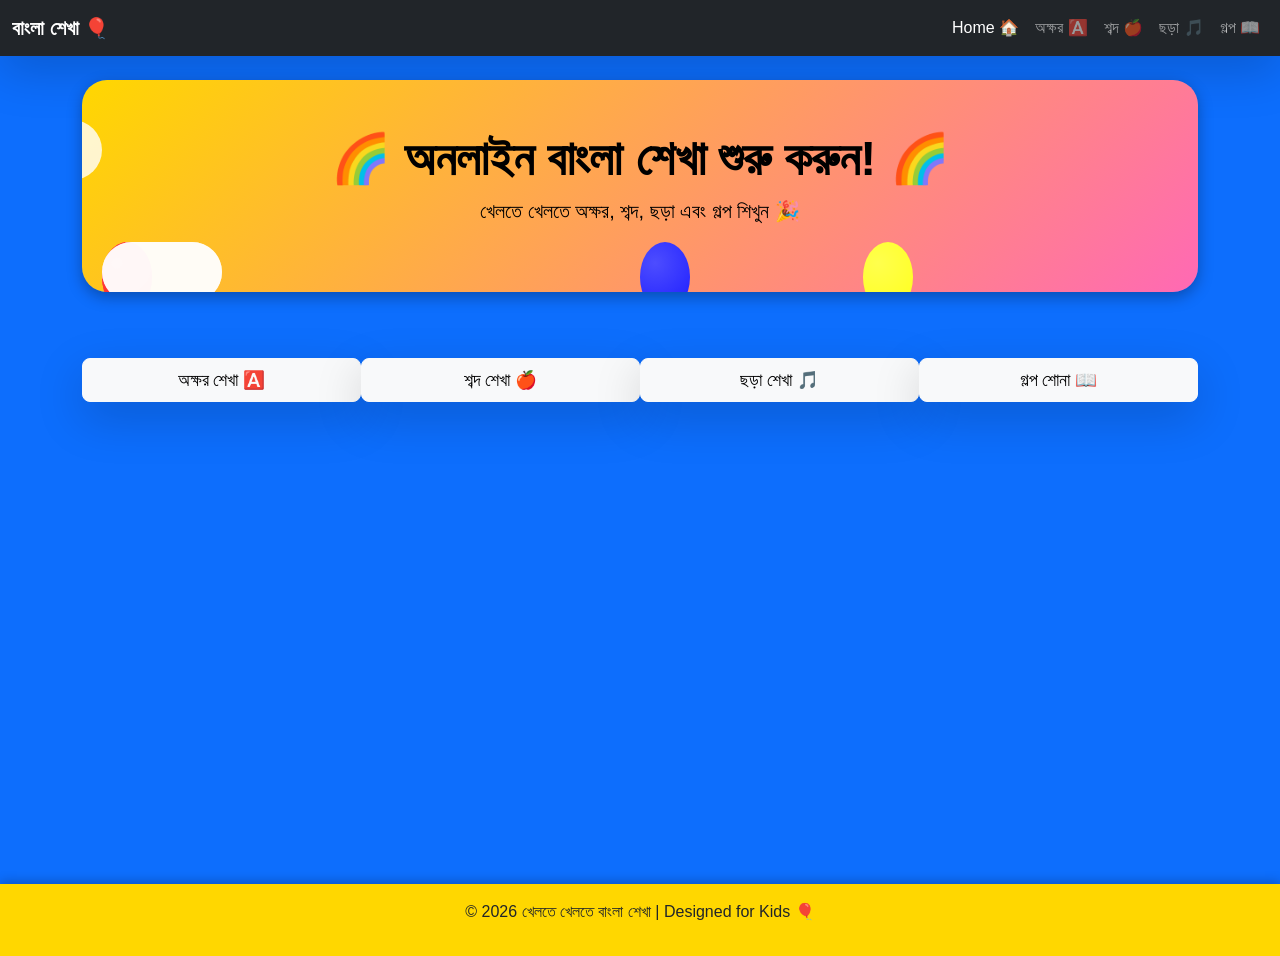
<file: index.html>
<!DOCTYPE html>
<html lang="bn">
<head>
<meta charset="UTF-8">
<meta name="viewport" content="width=device-width, initial-scale=1">
<title>🎉 খেলতে খেলতে প্রথম বাংলা শেখা 🎉</title>
<link href="https://cdn.jsdelivr.net/npm/bootstrap@5.3.1/dist/css/bootstrap.min.css" rel="stylesheet">
<link rel="stylesheet" href="style.css">
<style>
/* Banner */
.banner {
    position: relative;
    background: linear-gradient(135deg, #FFD700, #FF69B4);
    color: #fff;
    border-radius: 25px;
    padding: 50px 20px;
    overflow: hidden;
    margin-bottom: 50px;
    box-shadow: 0 5px 15px rgba(0,0,0,0.3);
    text-align: center;
}

/* Balloon style */
.balloon {
    position: absolute;
    width: 50px;
    height: 70px;
    border-radius: 50% 50% 50% 50%;
    background: radial-gradient(circle at 30% 30%, #ff4d4d, #ff1a1a);
    animation: float 8s infinite ease-in-out;
}

.balloon::after {
    content: '';
    position: absolute;
    bottom: -20px;
    left: 50%;
    width: 2px;
    height: 20px;
    background: #333;
}

/* Different balloon colors */
.balloon:nth-child(1) { background: radial-gradient(circle at 30% 30%, #ff4d4d, #ff1a1a); animation-delay: 0s; left: 10%; }
.balloon:nth-child(2) { background: radial-gradient(circle at 30% 30%, #4dff4d, #1aff1a); animation-delay: 2s; left: 30%; }
.balloon:nth-child(3) { background: radial-gradient(circle at 30% 30%, #4d4dff, #1a1aff); animation-delay: 4s; left: 50%; }
.balloon:nth-child(4) { background: radial-gradient(circle at 30% 30%, #ffff4d, #ffff1a); animation-delay: 6s; left: 70%; }

/* Balloon animation */
@keyframes float {
    0% { transform: translateY(100px) rotate(0deg); }
    50% { transform: translateY(-50px) rotate(10deg); }
    100% { transform: translateY(100px) rotate(-10deg); }
}

/* Cloud style */
.cloud {
    position: absolute;
    width: 120px;
    height: 60px;
    background: #fff;
    border-radius: 60px;
    opacity: 0.8;
    animation: cloudMove 20s linear infinite;
}

.cloud:nth-child(5) { top: 20px; left: -150px; animation-duration: 25s; }
.cloud:nth-child(6) { top: 60px; left: -200px; animation-duration: 30s; }
.cloud:nth-child(7) { top: 40px; left: -100px; animation-duration: 22s; }

@keyframes cloudMove {
    0% { transform: translateX(0); }
    100% { transform: translateX(120vw); }
}

h1.display-5, p.lead {
    z-index: 10;
    position: relative;
    color: #000;
}
</style>
</head>
<body class="bg-primary text-white">
<!-- Navbar -->
<nav class="navbar navbar-expand-lg navbar-dark bg-dark shadow-lg">
  <div class="container-fluid">
    <a class="navbar-brand fw-bold" href="#">বাংলা শেখা 🎈</a>
    <button class="navbar-toggler" type="button" data-bs-toggle="collapse" data-bs-target="#navbarNav"
      aria-controls="navbarNav" aria-expanded="false" aria-label="Toggle navigation">
      <span class="navbar-toggler-icon"></span>
    </button>
    <div class="collapse navbar-collapse justify-content-end" id="navbarNav">
      <ul class="navbar-nav">
        <li class="nav-item"><a class="nav-link active" href="index.html">Home 🏠</a></li>
        <li class="nav-item"><a class="nav-link" href="letters.html">অক্ষর 🅰️</a></li>
        <li class="nav-item"><a class="nav-link" href="words.html">শব্দ 🍎</a></li>
        <li class="nav-item"><a class="nav-link" href="poems.html">ছড়া 🎵</a></li>
        <li class="nav-item"><a class="nav-link" href="stories.html">গল্প 📖</a></li>
      </ul>
    </div>
  </div>
</nav>

<!-- Animated Banner -->
<div class="container mt-4">
    <div class="banner">
        <h1 class="display-5 fw-bold">🌈 অনলাইন বাংলা শেখা শুরু করুন! 🌈</h1>
        <p class="lead">খেলতে খেলতে অক্ষর, শব্দ, ছড়া এবং গল্প শিখুন 🎉</p>

        <!-- Balloons -->
        <div class="balloon"></div>
        <div class="balloon"></div>
        <div class="balloon"></div>
        <div class="balloon"></div>

        <!-- Clouds -->
        <div class="cloud"></div>
        <div class="cloud"></div>
        <div class="cloud"></div>
    </div>
</div>

<!-- Main Menu Buttons -->
<div class="container text-center mt-5">
    <div class="row mt-5 g-3 justify-content-center">
        <div class="col-12 d-flex">
           <div class="col-md-3 col-sm-6 ">
            <a href="letters.html" class="btn btn-light btn-lg w-100 shadow-lg">অক্ষর শেখা 🅰️</a>
        </div>
        <div class="col-md-3 col-sm-6">
            <a href="words.html" class="btn btn-light btn-lg w-100 shadow-lg">শব্দ শেখা 🍎</a>
        </div>
        <div class="col-md-3 col-sm-6">
            <a href="poems.html" class="btn btn-light btn-lg w-100 shadow-lg">ছড়া শেখা 🎵</a>
        </div>
        <div class="col-md-3 col-sm-6 ">
            <a href="stories.html" class="btn btn-light btn-lg w-100 shadow-lg">গল্প শোনা 📖</a>
        </div>  
        </div>
       <div class="col-12 d-flex py-5  justify-content-center">
         <div class="col-4 col-sm-6">
            <iframe width="560" height="315" src="https://www.youtube.com/embed/9xgh8bww0uc?si=xJUAAcAMRT_BK1hu" title="YouTube video player" frameborder="0" allow="accelerometer; autoplay; clipboard-write; encrypted-media; gyroscope; picture-in-picture; web-share" referrerpolicy="strict-origin-when-cross-origin" allowfullscreen></iframe>
        </div>
        <div class="col-4 col-sm-6">
            <iframe width="560" height="315" src="https://www.youtube.com/embed/8usppdQkBk0?si=Lsgjgft-w-QGukUo" title="YouTube video player" frameborder="0" allow="accelerometer; autoplay; clipboard-write; encrypted-media; gyroscope; picture-in-picture; web-share" referrerpolicy="strict-origin-when-cross-origin" allowfullscreen></iframe>
        </div>
         <div class="col-4 col-sm-6">
            <iframe width="560" height="315" src="https://www.youtube.com/embed/9yWMdCKCxow?si=EVfTIQvhnRxRNnj0" title="YouTube video player" frameborder="0" allow="accelerometer; autoplay; clipboard-write; encrypted-media; gyroscope; picture-in-picture; web-share" referrerpolicy="strict-origin-when-cross-origin" allowfullscreen></iframe>
        </div>
       </div>
    </div>
</div>

<!-- Footer -->
<footer class="mt-5 p-3 text-center text-dark" style="background: #ffd700; box-shadow: 0 -3px 10px rgba(0,0,0,0.2);">
    <p>© 2026 খেলতে খেলতে বাংলা শেখা | Designed for Kids 🎈</p>
</footer>

<script src="https://cdn.jsdelivr.net/npm/bootstrap@5.3.1/dist/js/bootstrap.bundle.min.js"></script>
</body>
</html>
</file>
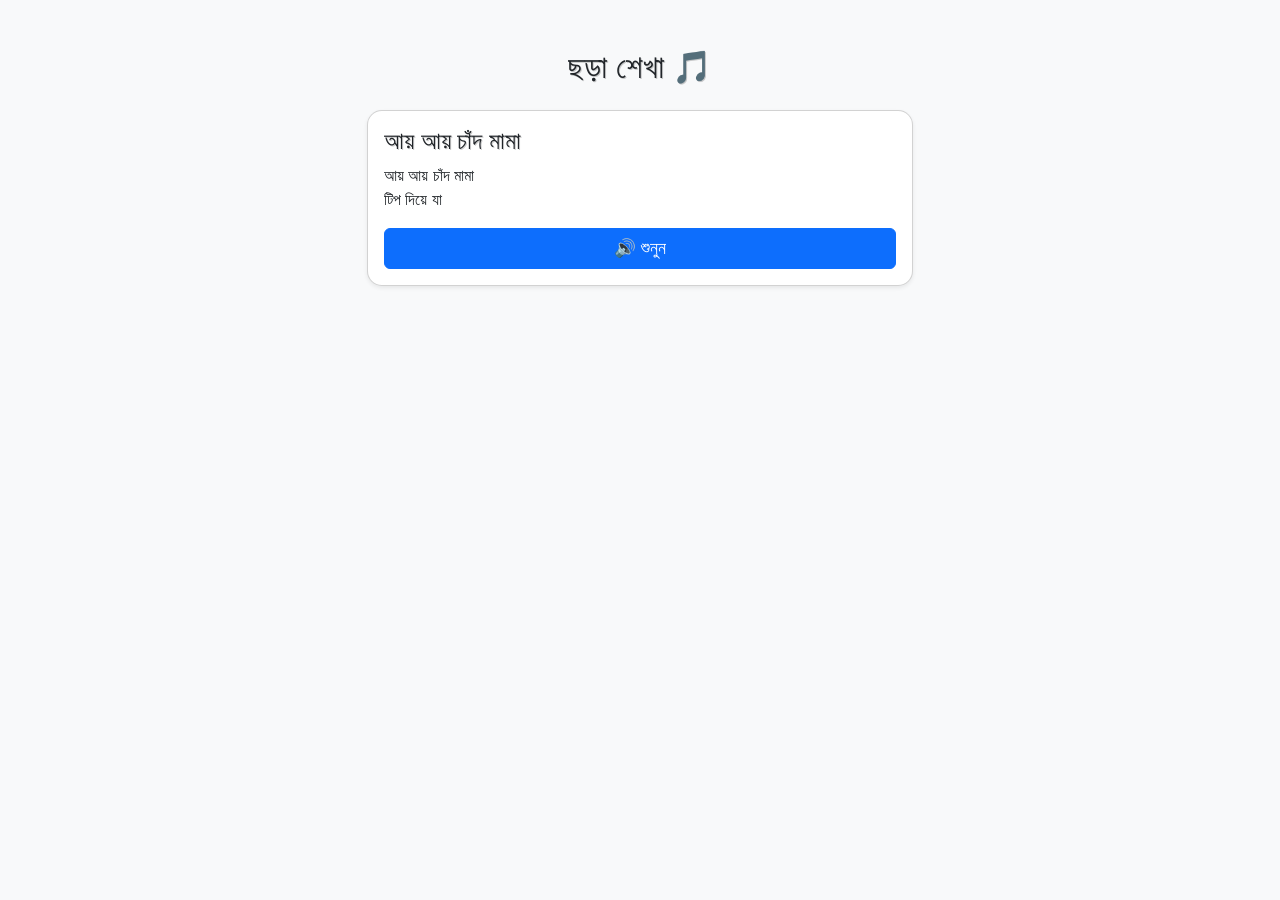
<file: poems.html>
<!DOCTYPE html>
<html lang="bn">
<head>
<meta charset="UTF-8">
<meta name="viewport" content="width=device-width, initial-scale=1">
<title>ছড়া শেখা 🎵</title>
<link href="https://cdn.jsdelivr.net/npm/bootstrap@5.3.1/dist/css/bootstrap.min.css" rel="stylesheet">
<link rel="stylesheet" href="style.css">
</head>
<body class="bg-light text-dark">

<div class="container mt-5">
    <h2 class="text-center mb-4">ছড়া শেখা 🎵</h2>
    <div id="poemsContainer" class="row justify-content-center"></div>
</div>

<script>
function playAudio(file) {
    new Audio(file).play();
}

fetch('bangla_dataset.json')
  .then(res => res.json())
  .then(data => {
      const container = document.getElementById('poemsContainer');
      data.poems.forEach(poem => {
          const col = document.createElement('div');
          col.className = 'col-md-6 mb-3';
          col.innerHTML = `
              <div class="card p-3 shadow-sm">
                  <h4 class="card-title">${poem.title}</h4>
                  <p style="white-space: pre-line;">${poem.poem_text}</p>
                  <button class="btn btn-primary" onclick="playAudio('${poem.audio}')">🔊 শুনুন</button>
              </div>`;
          container.appendChild(col);
      });
  });
</script>
</body>
</html>
</file>
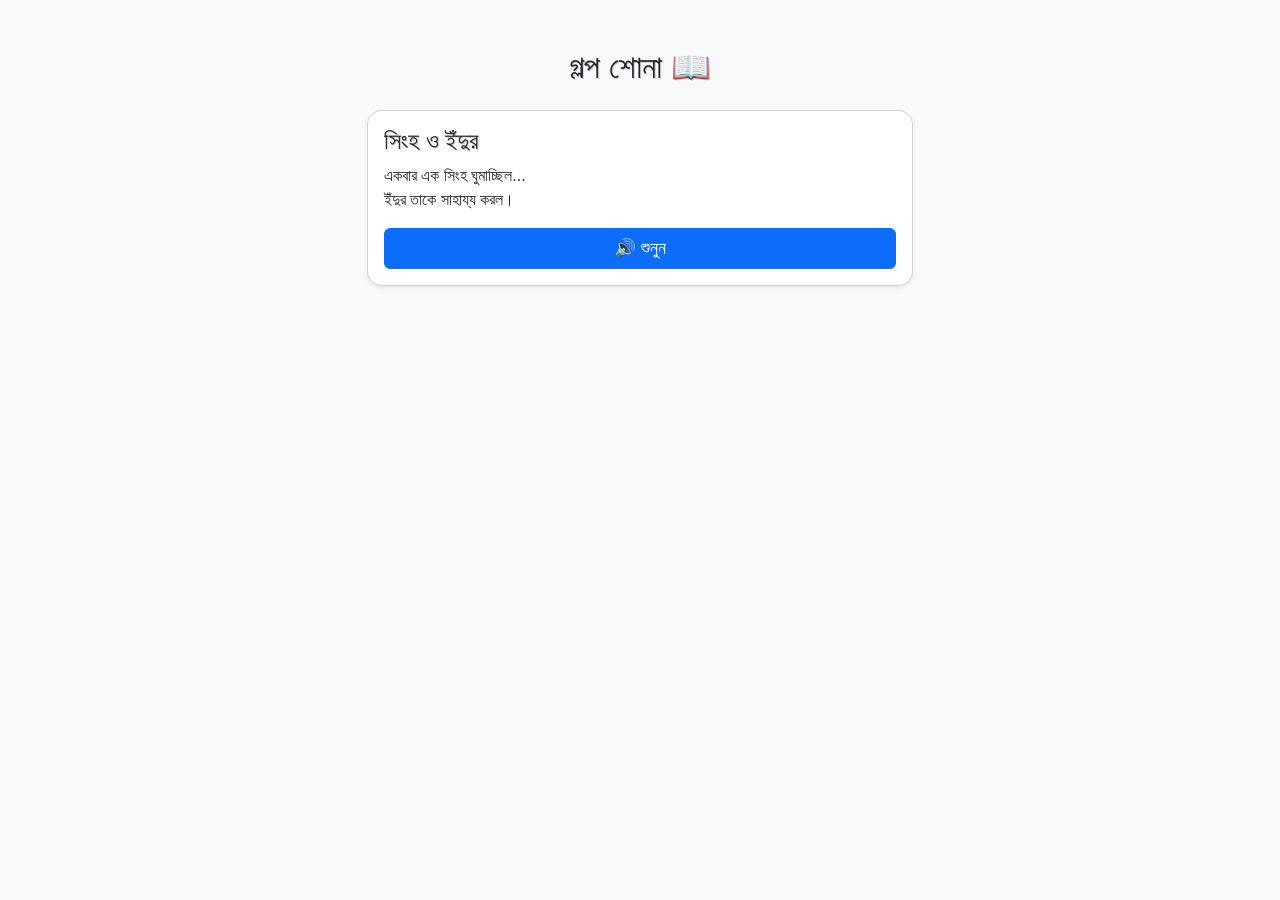
<file: stories.html>
<!DOCTYPE html>
<html lang="bn">
<head>
<meta charset="UTF-8">
<meta name="viewport" content="width=device-width, initial-scale=1">
<title>গল্প শোনা 📖</title>
<link href="https://cdn.jsdelivr.net/npm/bootstrap@5.3.1/dist/css/bootstrap.min.css" rel="stylesheet">
<link rel="stylesheet" href="style.css">
</head>
<body class="bg-light text-dark">

<div class="container mt-5">
    <h2 class="text-center mb-4">গল্প শোনা 📖</h2>
    <div id="storiesContainer" class="row justify-content-center"></div>
</div>

<script>
function playAudio(file) {
    new Audio(file).play();
}

fetch('bangla_dataset.json')
  .then(res => res.json())
  .then(data => {
      const container = document.getElementById('storiesContainer');
      data.stories.forEach(story => {
          const col = document.createElement('div');
          col.className = 'col-md-6 mb-3';
          col.innerHTML = `
              <div class="card p-3 shadow-sm">
                  <h4 class="card-title">${story.title}</h4>
                  <p style="white-space: pre-line;">${story.content}</p>
                  <button class="btn btn-primary" onclick="playAudio('${story.audio}')">🔊 শুনুন</button>
              </div>`;
          container.appendChild(col);
      });
  });
</script>
</body>
</html>
</file>
<file: style.css>
body {
    font-family: 'Noto Sans Bengali', sans-serif;
}

h2, h3, h4 {
    text-shadow: 1px 1px #00000033;
}

.card {
    border-radius: 15px;
    transition: transform 0.3s;
}

.card:hover {
    transform: scale(1.05);
}

.card img {
    border-radius: 15px;
}

.btn {
    font-size: 1.1rem;
    transition: transform 0.2s;
}

.btn:hover {
    transform: scale(1.05);
}
</file>
